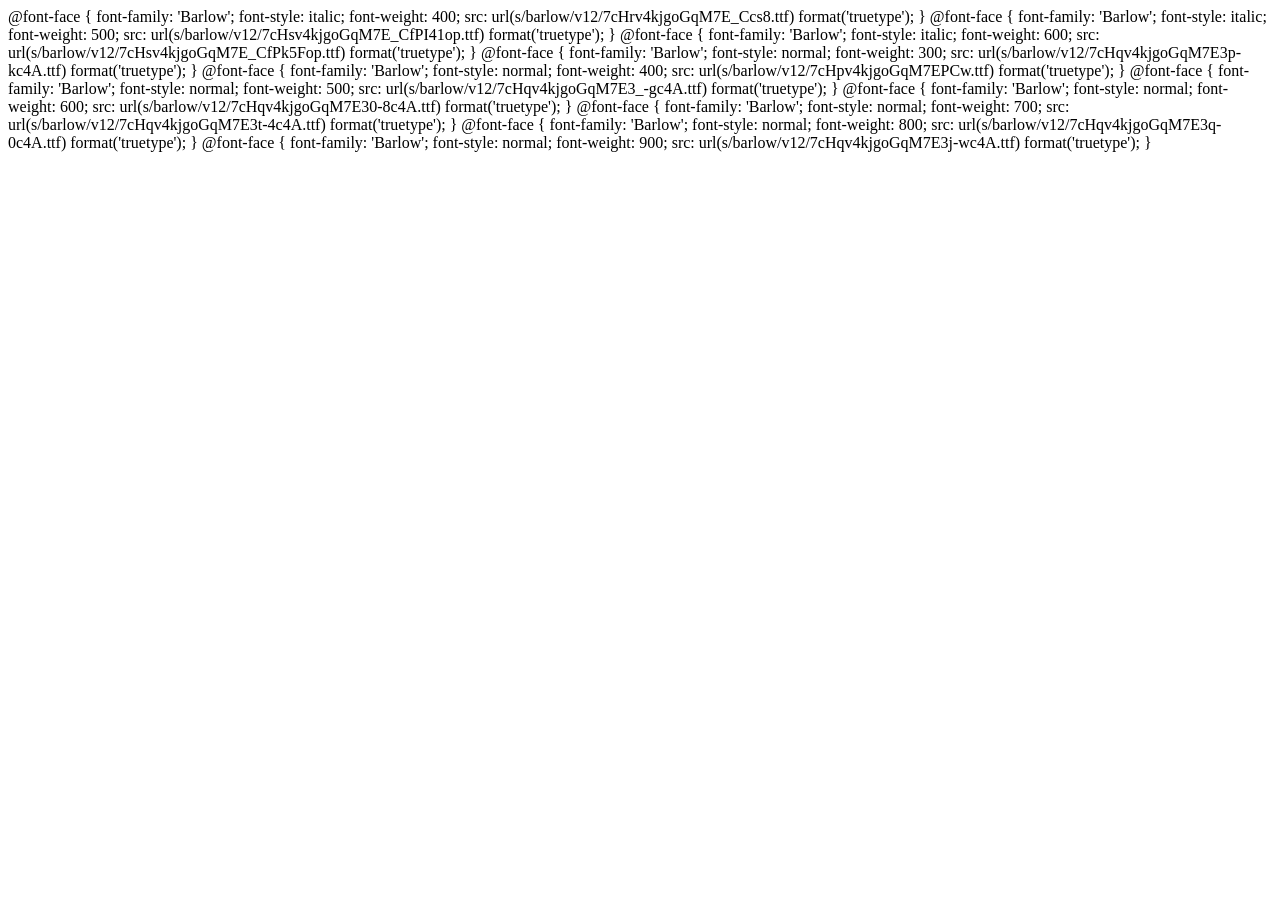
<file: css2.html>
<html><head>
<meta charset="utf-8"></head><body>﻿@font-face {
  font-family: 'Barlow';
  font-style: italic;
  font-weight: 400;
  src: url(s/barlow/v12/7cHrv4kjgoGqM7E_Ccs8.ttf) format('truetype');
}
@font-face {
  font-family: 'Barlow';
  font-style: italic;
  font-weight: 500;
  src: url(s/barlow/v12/7cHsv4kjgoGqM7E_CfPI41op.ttf) format('truetype');
}
@font-face {
  font-family: 'Barlow';
  font-style: italic;
  font-weight: 600;
  src: url(s/barlow/v12/7cHsv4kjgoGqM7E_CfPk5Fop.ttf) format('truetype');
}
@font-face {
  font-family: 'Barlow';
  font-style: normal;
  font-weight: 300;
  src: url(s/barlow/v12/7cHqv4kjgoGqM7E3p-kc4A.ttf) format('truetype');
}
@font-face {
  font-family: 'Barlow';
  font-style: normal;
  font-weight: 400;
  src: url(s/barlow/v12/7cHpv4kjgoGqM7EPCw.ttf) format('truetype');
}
@font-face {
  font-family: 'Barlow';
  font-style: normal;
  font-weight: 500;
  src: url(s/barlow/v12/7cHqv4kjgoGqM7E3_-gc4A.ttf) format('truetype');
}
@font-face {
  font-family: 'Barlow';
  font-style: normal;
  font-weight: 600;
  src: url(s/barlow/v12/7cHqv4kjgoGqM7E30-8c4A.ttf) format('truetype');
}
@font-face {
  font-family: 'Barlow';
  font-style: normal;
  font-weight: 700;
  src: url(s/barlow/v12/7cHqv4kjgoGqM7E3t-4c4A.ttf) format('truetype');
}
@font-face {
  font-family: 'Barlow';
  font-style: normal;
  font-weight: 800;
  src: url(s/barlow/v12/7cHqv4kjgoGqM7E3q-0c4A.ttf) format('truetype');
}
@font-face {
  font-family: 'Barlow';
  font-style: normal;
  font-weight: 900;
  src: url(s/barlow/v12/7cHqv4kjgoGqM7E3j-wc4A.ttf) format('truetype');
}
</body></html>
</file>
